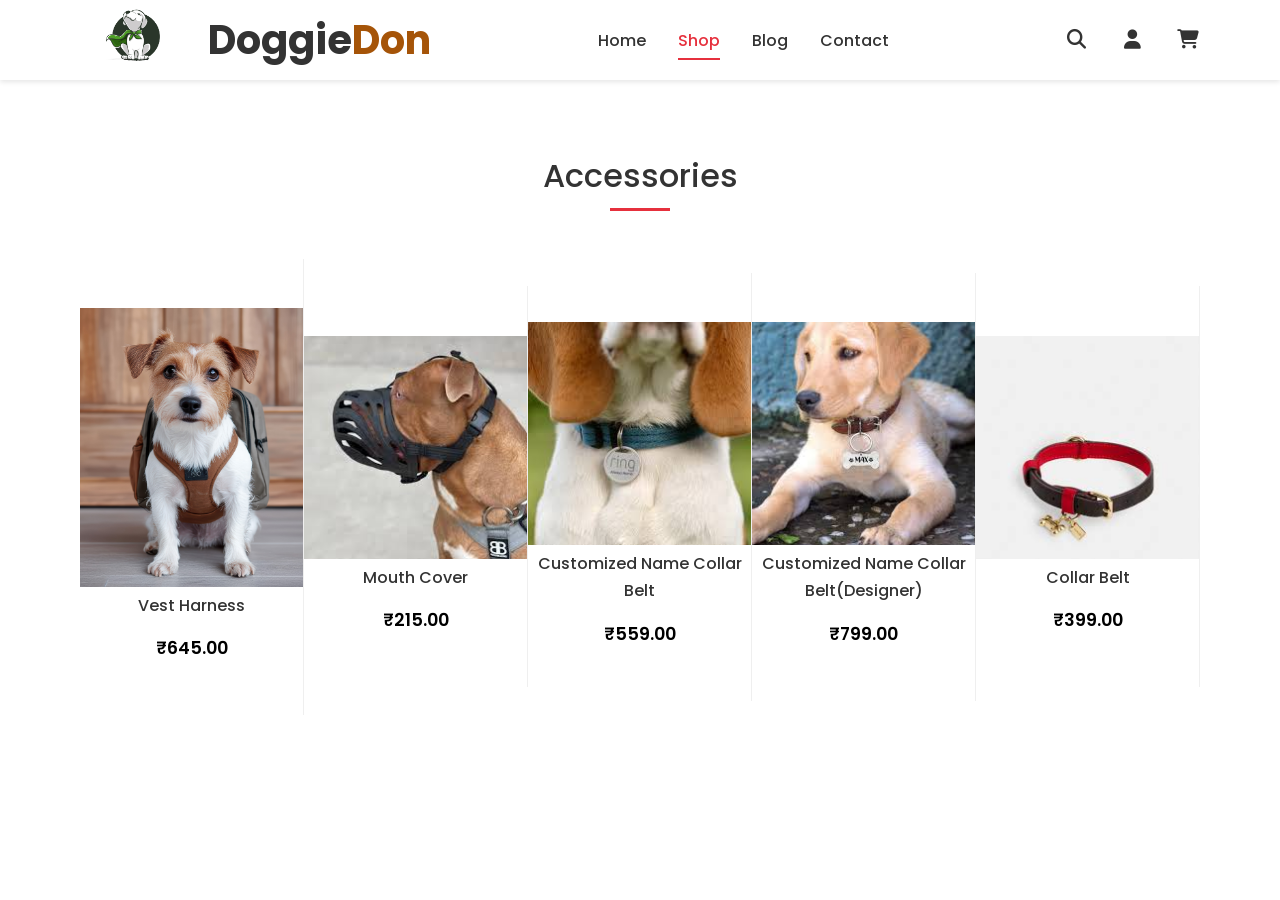
<file: accessory.html>
<!DOCTYPE html>
<html lang="en">

<head>
    <meta charset="UTF-8">
    <meta name="viewport" content="width=device-width, initial-scale=1.0">
    <title>DoggieDon</title>
    <link rel="icon" type="image/png" href="logo.png" sizes="192x192">
    <link rel="apple-touch-icon" href="logo.png" sizes="192x192">
    <style>
        /* Add circular style to favicon */
        link[rel="icon"] {
            border-radius: 50%;
        }
    </style>
    <link rel="stylesheet" href="https://cdnjs.cloudflare.com/ajax/libs/font-awesome/6.7.2/css/all.min.css"
        integrity="sha512-Evv84Mr4kqVGRNSgIGL/F/aIDqQb7xQ2vcrdIwxfjThSH8CSR7PBEakCr51Ck+w+/U6swU2Im1vVX0SVk9ABhg=="
        crossorigin="anonymous" referrerpolicy="no-referrer" />
    <link rel="stylesheet" href="style.css">
</head>

<body>
    <!-- Navbar placeholder -->
    <div id="navbar-placeholder"></div>

    <section class="section">
        <div class="container">
            <h2>Accessories</h2>
            <div class="line"></div>
            <div class="card-container flex wrap">
                <div class="card">
                     <img src="images/accessory category.jpeg">
                    <div class="card-content">
                        <p class="title">
                            Vest Harness
                        </p>
                        <div class="price">
                            <span class="amount">₹645.00</span>
                        </div>
                        <button class="add-to-cart" onclick="
                        addToCart('Vest Harness', 645, 'images/accessory category.jpeg')
                        ">Add to Cart</button>
                    </div>
                </div>
                <div class="card">
                    <img src="images/accessory1.jpeg">
                    <div class="card-content">
                        <p class="title">
                            Mouth Cover
                        </p>
                        <div class="price">
                            <span class="amount">₹215.00</span>
                        </div>
                        <button class="add-to-cart" onclick="
                        addToCart('Mouth Cover', 215, 'images/accessory1.jpeg')
                        ">Add to Cart</button>
                    </div>
                </div>
                <div class="card">
                    <img src="images/accessory2.jpeg">
                    <div class="card-content">
                        <p class="title">
                            Customized Name Collar Belt
                        </p>
                        <div class="price">
                            <span class="amount">₹559.00</span>
                        </div>
                        <button class="add-to-cart" onclick="
                        addToCart('Customized Name Collar Belt', 559, 'images/accessory2.jpeg')
                        ">Add to Cart</button>
                    </div>
                </div>
                <div class="card">
                    <img src="images/accessory3.jpeg">
                    <div class="card-content">
                        <p class="title">
                            Customized Name Collar Belt(Designer)
                        </p>
                        <div class="price">
                            <span class="amount">₹799.00</span>
                        </div>
                        <button class="add-to-cart" onclick="
                        addToCart('Customized Name Collar Belt(Designer)', 799, 'images/accessory3.jpeg')
                        ">Add to Cart</button>
                    </div>
                </div>
                 <div class="card">
                     <img src="images/accessory4.jpeg">
                    <div class="card-content">
                        <p class="title">
                            Collar Belt
                        </p>
                        <div class="price">
                            <span class="amount">₹399.00</span>
                        </div>
                        <button class="add-to-cart" onclick="
                        addToCart('Collar Belt', 399, 'images/accessory4.jpeg')
                        ">Add to Cart</button>
                    </div>
                </div>
            </div>
        </div>
    </section>

    <script src="cart.js"></script>
    <script src="navbar.js"></script>
</body>

</html>
</file>
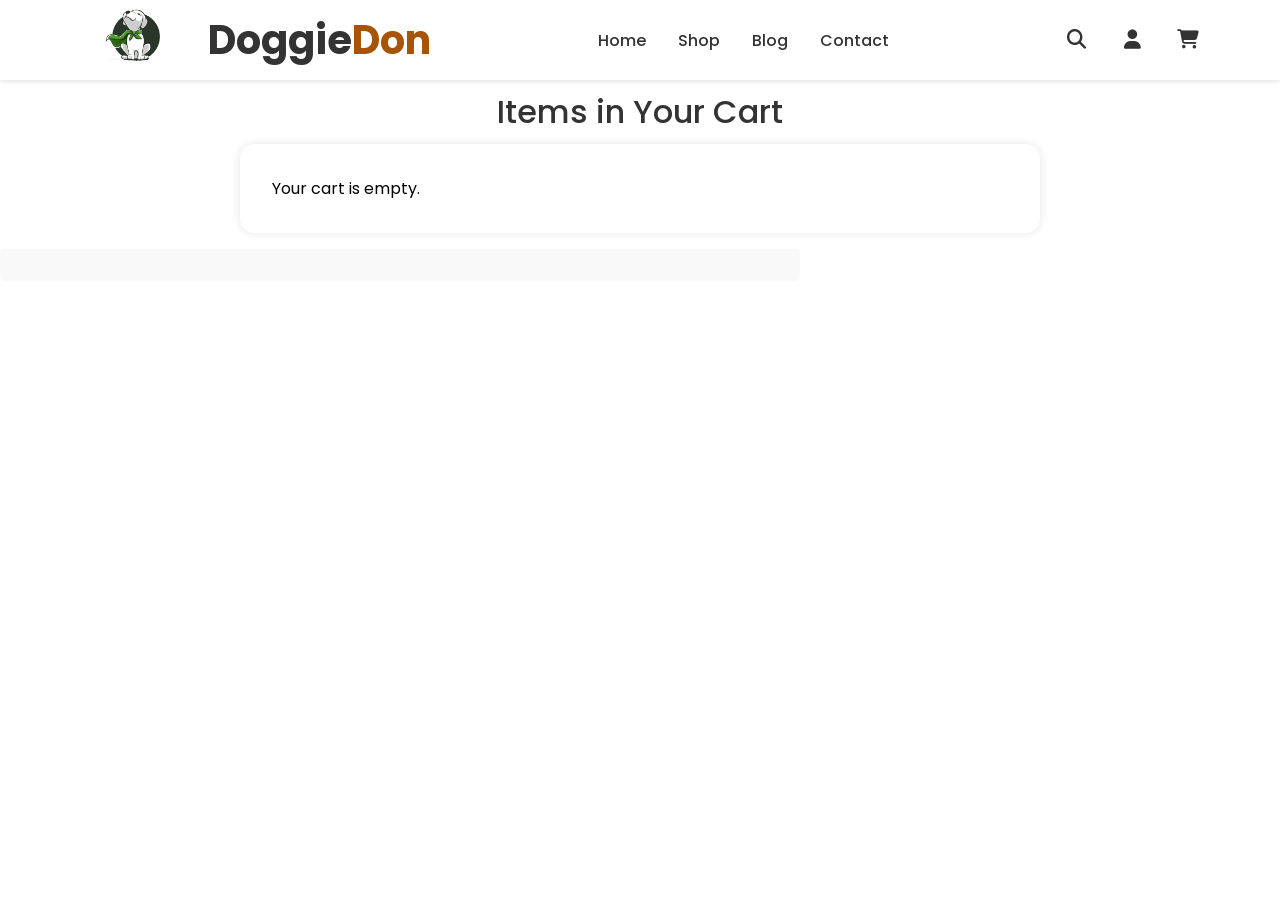
<file: bag.html>
<!DOCTYPE html>
<html lang="en">

<head>
  <meta charset="UTF-8">
  <meta name="viewport" content="width=device-width, initial-scale=1.0">
  <title>DoggieDon</title>
  <link rel="icon" type="image/png" href="logo.png" sizes="192x192">
  <link rel="apple-touch-icon" href="logo.png" sizes="192x192">
  <style>
    /* Add circular style to favicon */
    link[rel="icon"] {
      border-radius: 50%;
    }
  </style>
  <link rel="stylesheet" href="https://cdnjs.cloudflare.com/ajax/libs/font-awesome/6.7.2/css/all.min.css"
    integrity="sha512-Evv84Mr4kqVGRNSgIGL/F/aIDqQb7xQ2vcrdIwxfjThSH8CSR7PBEakCr51Ck+w+/U6swU2Im1vVX0SVk9ABhg=="
    crossorigin="anonymous" referrerpolicy="no-referrer" />
  <link rel="stylesheet" href="style.css">
</head>

<body>
  <!-- Navbar placeholder -->
  <div id="navbar-placeholder"></div>

  <h2>Items in Your Cart</h2>
  <div id="cartContainer"></div>
  <div class="total" id="totalPrice"></div>
  <button id="payNowBtn" class="payment-btn" style="display: none;" onclick="goToPayment()">
    Proceed To Payment
  </button>

  <script src="cart.js"></script>
  <script src="navbar.js"></script>
  <script>
    function renderCart() {
      const cart = JSON.parse(localStorage.getItem("cart")) || [];
      const container = document.getElementById("cartContainer");
      const totalPriceDiv = document.getElementById("totalPrice");
      const payNowBtn = document.getElementById("payNowBtn");
      container.innerHTML = "";
      let total = 0;

      if (cart.length === 0) {
        container.innerHTML = "<p>Your cart is empty.</p>";
        totalPriceDiv.textContent = "";
        payNowBtn.style.display = "none";
        updateCartCount();
        return;
      }

      cart.forEach((item, index) => {
        const itemTotal = item.price * item.quantity;
        total += itemTotal;

        const div = document.createElement("div");
        div.className = "cart-item";
        div.innerHTML = `
          <img src="${item.image}" alt="${item.name}">
          <div class="item-details">
            <h4>${item.name}</h4>
            <p>Price: ₹${item.price}</p>
            <p>Quantity: ${item.quantity}</p>
            <p>Total: ₹${itemTotal}</p>
          </div>
          <button class="remove-btn" onclick="removeFromCart(${index})">Remove</button>
        `;
        container.appendChild(div);
      });

      totalPriceDiv.textContent = "Total Price: ₹" + total;
      payNowBtn.style.display = "block";
      localStorage.setItem("totalAmount", total);
      
      updateCartCount();
    }

    document.addEventListener("DOMContentLoaded", function() {
      renderCart();
      updateCartCount();
    });

    function removeFromCart(index) {
      let cart = JSON.parse(localStorage.getItem("cart")) || [];
      cart.splice(index, 1);
      localStorage.setItem("cart", JSON.stringify(cart));
      renderCart();
    }

    function goToPayment() {
      window.location.href = "payment.html";
    }

    function updateCartCount() {
      const cart = JSON.parse(localStorage.getItem("cart")) || [];
      const cartCount = document.querySelector(".cart-count");
      cartCount.textContent = cart.length;
    }
  </script>
</body>

</html>
</file>
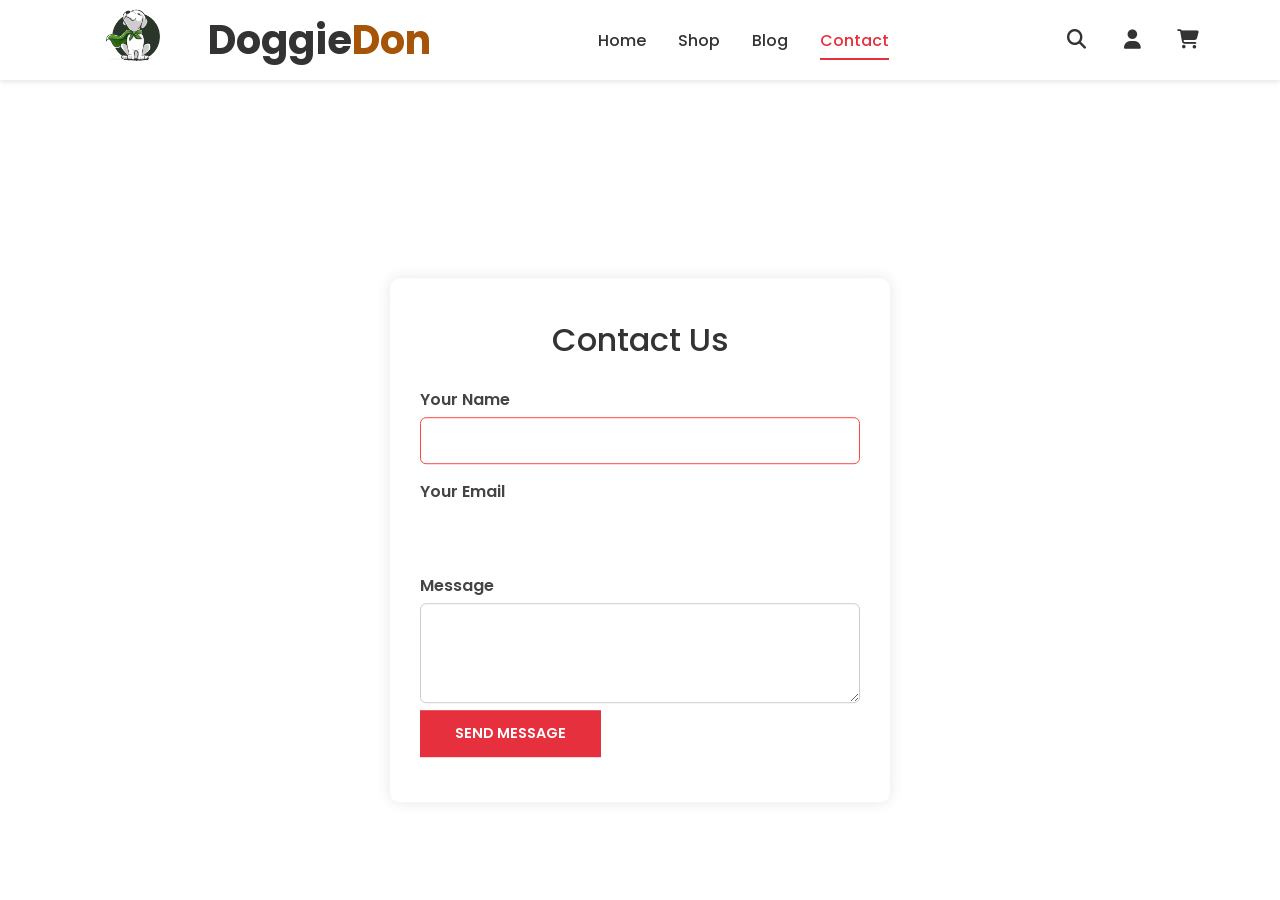
<file: contact.html>
<!DOCTYPE html>
<html lang="en">

<head>
  <meta charset="UTF-8">
  <meta name="viewport" content="width=device-width, initial-scale=1.0">
  <title>DoggieDon</title>
  <link rel="icon" type="image/png" href="logo.png" sizes="192x192">
  <link rel="apple-touch-icon" href="logo.png" sizes="192x192">
  <style>
    /* Add circular style to favicon */
    link[rel="icon"] {
      border-radius: 50%;
    }
  </style>
  <link rel="stylesheet" href="https://cdnjs.cloudflare.com/ajax/libs/font-awesome/6.7.2/css/all.min.css"
    integrity="sha512-Evv84Mr4kqVGRNSgIGL/F/aIDqQb7xQ2vcrdIwxfjThSH8CSR7PBEakCr51Ck+w+/U6swU2Im1vVX0SVk9ABhg=="
    crossorigin="anonymous" referrerpolicy="no-referrer" />
  <link rel="stylesheet" href="style.css">
</head>

<body>

  <!-- Navbar placeholder -->
  <div id="navbar-placeholder"></div>

  <section class="section">
    <div class="contact-container">
      <h2>Contact Us</h2>
      <form id="contactForm">
        <label for="name">Your Name</label>
        <input type="text" id="name" required>

        <label for="email">Your Email</label>
        <input type="email" id="email" required>

        <label for="message">Message</label>
        <textarea id="message" required></textarea>

        <button type="submit">Send Message</button>
        <div class="message" id="formMessage"></div>
      </form>
    </div>
  </section>

  <script>
    document.getElementById("contactForm").addEventListener("submit", function (e) {
      e.preventDefault();

      // Simulated message sending
      document.getElementById("formMessage").textContent = "✅ Thank you! Your message has been sent.";

      // Clear form
      document.getElementById("name").value = "";
      document.getElementById("email").value = "";
      document.getElementById("message").value = "";
    });
  </script>

  <script src="cart.js"></script>
  <script src="navbar.js"></script>
</body>

</html>
</file>
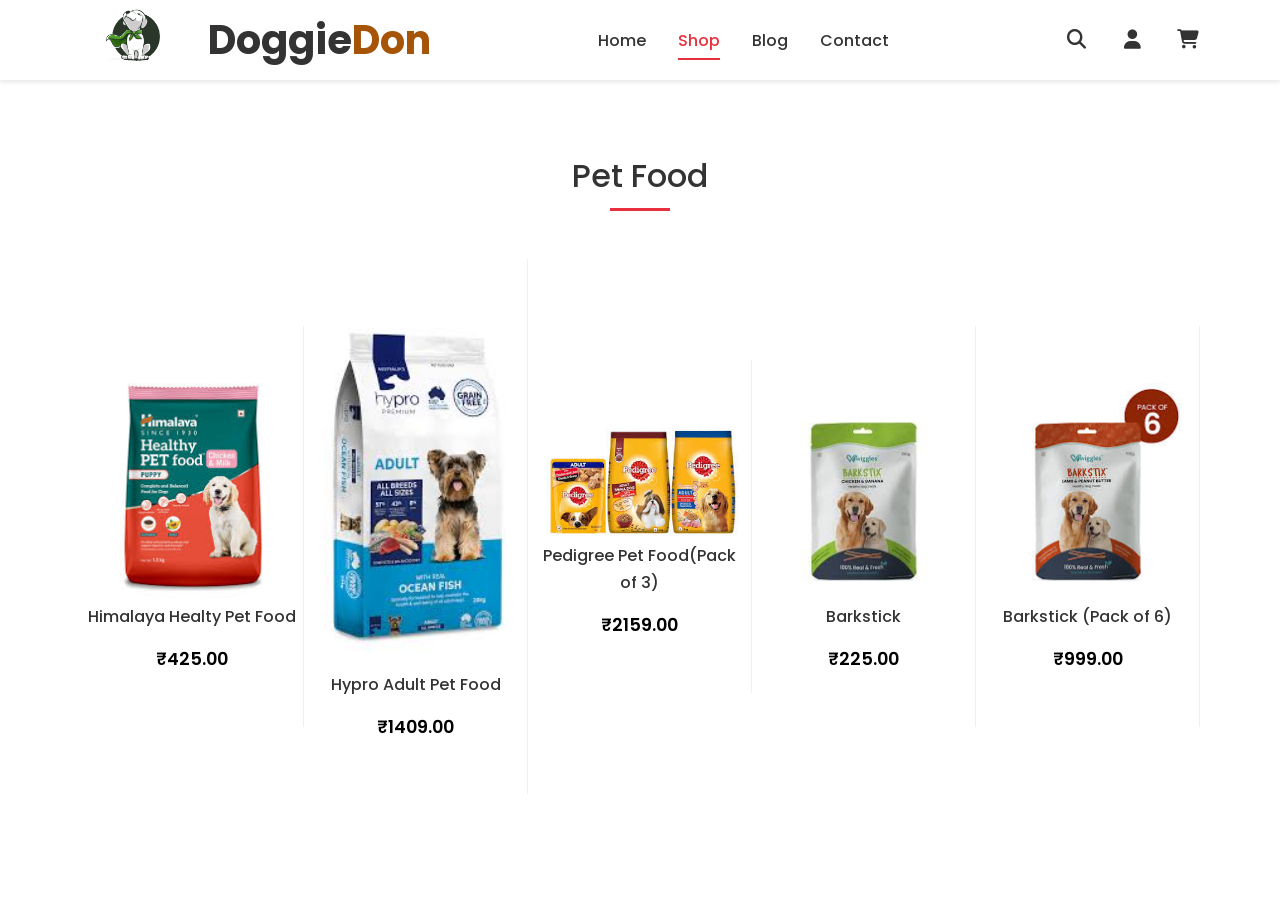
<file: food.html>
<!DOCTYPE html>
<html lang="en">

<head>
    <meta charset="UTF-8">
    <meta name="viewport" content="width=device-width, initial-scale=1.0">
    <title>DoggieDon</title>
    <link rel="icon" type="image/png" href="logo.png" sizes="192x192">
    <link rel="apple-touch-icon" href="logo.png" sizes="192x192">
    <style>
        /* Add circular style to favicon */
        link[rel="icon"] {
            border-radius: 50%;
        }
    </style>
    <link rel="stylesheet" href="https://cdnjs.cloudflare.com/ajax/libs/font-awesome/6.7.2/css/all.min.css"
        integrity="sha512-Evv84Mr4kqVGRNSgIGL/F/aIDqQb7xQ2vcrdIwxfjThSH8CSR7PBEakCr51Ck+w+/U6swU2Im1vVX0SVk9ABhg=="
        crossorigin="anonymous" referrerpolicy="no-referrer" />
    <link rel="stylesheet" href="style.css">
</head>

<body>
    <!-- Navbar placeholder -->
    <div id="navbar-placeholder"></div>

    <section class="section">
        <div class="container">
            <h2>Pet Food</h2>
            <div class="line"></div>
            <div class="card-container flex wrap">
                <div class="card">
                     <img src="images/food1.jpeg">
                    <div class="card-content">
                        <p class="title">
                            Himalaya Healty Pet Food
                        </p>
                        <div class="price">
                            <span class="amount">₹425.00</span>
                        </div>
                        <button class="add-to-cart" onclick="
                        addToCart('Himalaya Healty Pet Food', 425, 'images/food1.jpeg')
                        ">Add to Cart</button>
                    </div>
                </div>
                <div class="card">
                    <img src="images/food2.jpeg">
                    <div class="card-content">
                        <p class="title">
                            Hypro Adult Pet Food
                        </p>
                        <div class="price">
                            <span class="amount">₹1409.00</span>
                        </div>
                        <button class="add-to-cart" onclick="
                        addToCart('Hypro Adult Pet Food', 1409, 'images/food2.jpeg')
                        ">Add to Cart</button>
                    </div>
                </div>
                <div class="card">
                    <img src="images/pedigree_3pcs.jpeg">
                    <div class="card-content">
                        <p class="title">
                            Pedigree Pet Food(Pack of 3)
                        </p>
                        <div class="price">
                            <span class="amount">₹2159.00</span>
                        </div>
                        <button class="add-to-cart" onclick="
                        addToCart('Pedigree Pet Food(Pack of 3)', 2159, 'images/pedigree_3pcs.jpeg')
                        ">Add to Cart</button>
                    </div>
                </div>
                <div class="card">
                    <img src="images/barkstick_pack.jpeg">
                    <div class="card-content">
                        <p class="title">
                            Barkstick
                        </p>
                        <div class="price">
                            <span class="amount">₹225.00</span>
                        </div>
                        <button class="add-to-cart" onclick="
                        addToCart('Barkstick', 225, 'images/barkstick_pack.jpeg')
                        ">Add to Cart</button>
                    </div>
                </div>
                 <div class="card">
                     <img src="images/barkstick_packOf6.jpeg">
                    <div class="card-content">
                        <p class="title">
                            Barkstick (Pack of 6)
                        </p>
                        <div class="price">
                            <span class="amount">₹999.00</span>
                        </div>
                        <button class="add-to-cart" onclick="
                        addToCart('Barkstick (Pack of 6)', 999, 'images/barkstick_packOf6.jpeg')
                        ">Add to Cart</button>
                    </div>
                </div>
            </div>
        </div>
    </section>

    <script src="cart.js"></script>
    <script src="navbar.js"></script>
</body>

</html>
</file>
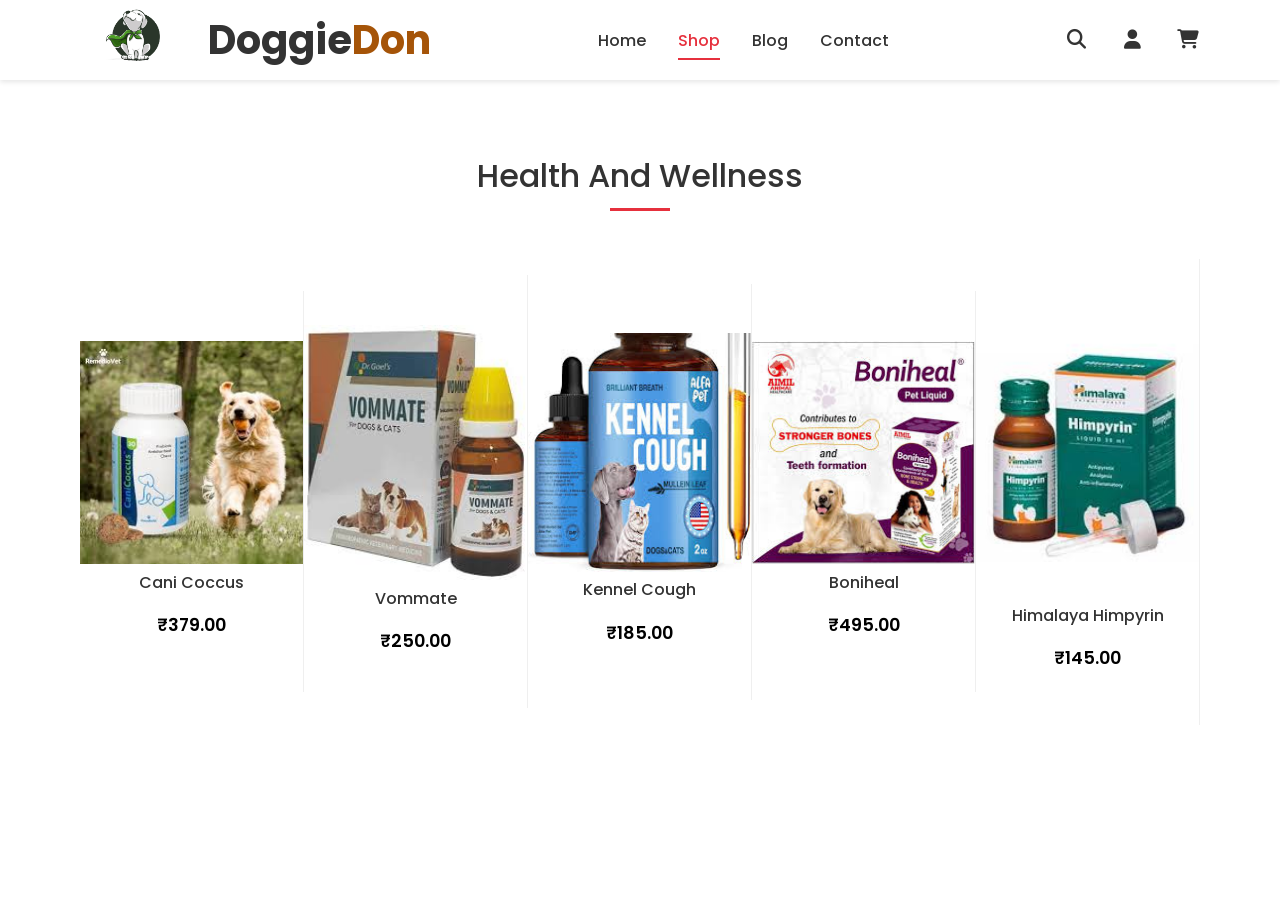
<file: medi.html>
<!DOCTYPE html>
<html lang="en">

<head>
    <meta charset="UTF-8">
    <meta name="viewport" content="width=device-width, initial-scale=1.0">
    <title>DoggieDon</title>
    <link rel="icon" type="image/png" href="logo.png" sizes="192x192">
    <link rel="apple-touch-icon" href="logo.png" sizes="192x192">
    <style>
        /* Add circular style to favicon */
        link[rel="icon"] {
            border-radius: 50%;
        }
    </style>
    <link rel="stylesheet" href="https://cdnjs.cloudflare.com/ajax/libs/font-awesome/6.7.2/css/all.min.css"
        integrity="sha512-Evv84Mr4kqVGRNSgIGL/F/aIDqQb7xQ2vcrdIwxfjThSH8CSR7PBEakCr51Ck+w+/U6swU2Im1vVX0SVk9ABhg=="
        crossorigin="anonymous" referrerpolicy="no-referrer" />
    <link rel="stylesheet" href="style.css">
</head>

<body>
    <!-- Navbar placeholder -->
    <div id="navbar-placeholder"></div>

    <section class="section">
        <div class="container">
            <h2>Health And Wellness</h2>
            <div class="line"></div>
            <div class="card-container flex wrap">
                <div class="card">
                     <img src="images/medicine1.jpeg">
                    <div class="card-content">
                        <p class="title">
                            Cani Coccus
                        </p>
                        <div class="price">
                            <span class="amount">₹379.00</span>
                        </div>
                        <button class="add-to-cart" onclick="
                        addToCart('Cani Coccus', 379, 'images/medicine1.jpeg')
                        ">Add to Cart</button>
                    </div>
                </div>
                <div class="card">
                    <img src="images/medicine2.jpeg">
                    <div class="card-content">
                        <p class="title">
                            Vommate
                        </p>
                        <div class="price">
                            <span class="amount">₹250.00</span>
                        </div>
                        <button class="add-to-cart" onclick="
                        addToCart('Vommate', 250, 'images/medicine2.jpeg')
                        ">Add to Cart</button>
                    </div>
                </div>
                <div class="card">
                    <img src="images/medicine3.jpeg">
                    <div class="card-content">
                        <p class="title">
                            Kennel Cough
                        </p>
                        <div class="price">
                            <span class="amount">₹185.00</span>
                        </div>
                        <button class="add-to-cart" onclick="
                        addToCart('Kennel Cough', 185, 'images/medicine3.jpeg')
                        ">Add to Cart</button>
                    </div>
                </div>
                <div class="card">
                    <img src="images/medicine4.jpeg">
                    <div class="card-content">
                        <p class="title">
                            Boniheal
                        </p>
                        <div class="price">
                            <span class="amount">₹495.00</span>
                        </div>
                        <button class="add-to-cart" onclick="
                        addToCart('Boniheal', 495, 'images/medicine4.jpeg')
                        ">Add to Cart</button>
                    </div>
                </div>
                 <div class="card">
                     <img src="images/medicine5.jpeg">
                    <div class="card-content">
                        <p class="title">
                            Himalaya Himpyrin
                        </p>
                        <div class="price">
                            <span class="amount">₹145.00</span>
                        </div>
                        <button class="add-to-cart" onclick="
                        addToCart('Ball Pool', 145, 'images/medicine5.jpeg')
                        ">Add to Cart</button>
                    </div>
                </div>
            </div>
        </div>
    </section>

    <script src="cart.js"></script>
    <script src="navbar.js"></script>
</body>

</html>
</file>
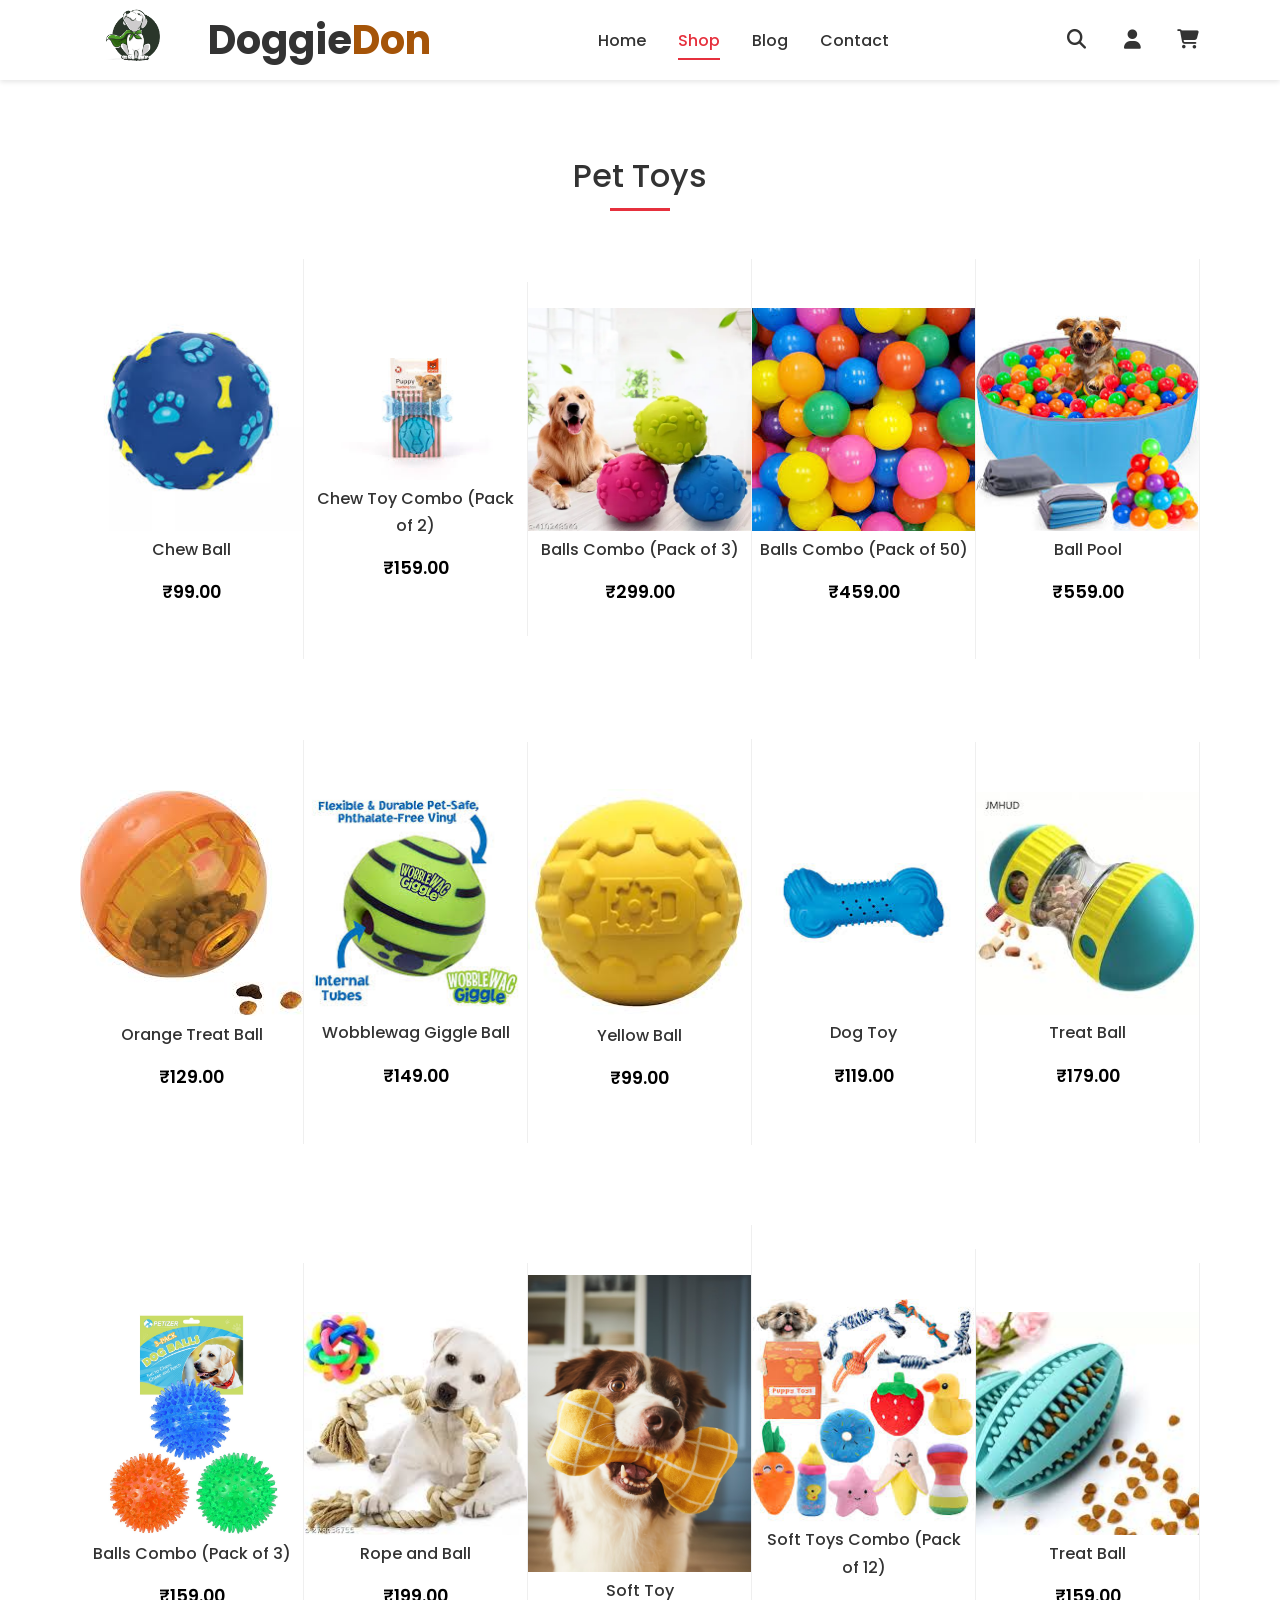
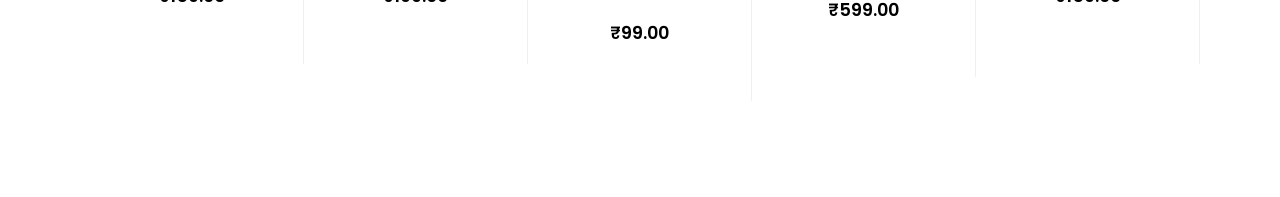
<file: toys.html>
<!DOCTYPE html>
<html lang="en">

<head>
    <meta charset="UTF-8">
    <meta name="viewport" content="width=device-width, initial-scale=1.0">
    <title>DoggieDon</title>
    <link rel="icon" type="image/png" href="logo.png" sizes="192x192">
    <link rel="apple-touch-icon" href="logo.png" sizes="192x192">
    <style>
        /* Add circular style to favicon */
        link[rel="icon"] {
            border-radius: 50%;
        }
    </style>
    <link rel="stylesheet" href="https://cdnjs.cloudflare.com/ajax/libs/font-awesome/6.7.2/css/all.min.css"
        integrity="sha512-Evv84Mr4kqVGRNSgIGL/F/aIDqQb7xQ2vcrdIwxfjThSH8CSR7PBEakCr51Ck+w+/U6swU2Im1vVX0SVk9ABhg=="
        crossorigin="anonymous" referrerpolicy="no-referrer" />
    <link rel="stylesheet" href="style.css">
</head>

<body>
    <!-- Navbar placeholder -->
    <div id="navbar-placeholder"></div>

    <section class="section">
        <div class="container">
            <h2>Pet Toys</h2>
            <div class="line"></div>
            <div class="card-container flex wrap">
                <div class="card">
                     <img src="images/chew_ball_blue.jpeg">
                    <div class="card-content">
                        <p class="title">
                            Chew Ball
                        </p>
                        <div class="price">
                            <span class="amount">₹99.00</span>
                        </div>
                        <button class="add-to-cart" onclick="
                        addToCart('Chew Ball', 99, 'images/chew_ball_blue.jpeg')
                        ">Add to Cart</button>
                    </div>
                </div>
                <div class="card">
                    <img src="images/chew_toys_combo2.jpeg">
                    <div class="card-content">
                        <p class="title">
                            Chew Toy Combo (Pack of 2)
                        </p>
                        <div class="price">
                            <span class="amount">₹159.00</span>
                        </div>
                        <button class="add-to-cart" onclick="
                        addToCart('Chew Toy Combo', 159, 'images/chew_toys_combo2.jpeg')
                        ">Add to Cart</button>
                    </div>
                </div>
                <div class="card">
                    <img src="images/packOf3_Balls.webp">
                    <div class="card-content">
                        <p class="title">
                            Balls Combo (Pack of 3)
                        </p>
                        <div class="price">
                            <span class="amount">₹299.00</span>
                        </div>
                        <button class="add-to-cart" onclick="
                        addToCart('Balls Combo (Pack of 3)', 299, 'images/packOf3_Balls.webp')
                        ">Add to Cart</button>
                    </div>
                </div>
                <div class="card">
                    <img src="images/50_balls_combo.jpeg">
                    <div class="card-content">
                        <p class="title">
                            Balls Combo (Pack of 50)
                        </p>
                        <div class="price">
                            <span class="amount">₹459.00</span>
                        </div>
                        <button class="add-to-cart" onclick="
                        addToCart('Balls Combo (Pack of 50)', 459, 'images/50_balls_combo.jpeg')
                        ">Add to Cart</button>
                    </div>
                </div>
                 <div class="card">
                     <img src="images/Ball_poll.jpeg">
                    <div class="card-content">
                        <p class="title">
                            Ball Pool
                        </p>
                        <div class="price">
                            <span class="amount">₹559.00</span>
                        </div>
                        <button class="add-to-cart" onclick="
                        addToCart('Ball Pool', 559, 'images/Ball_poll.jpeg')
                        ">Add to Cart</button>
                    </div>
                </div>
            </div>

            <div class="card-container flex wrap">
                <div class="card">
                     <img src="images/treat_ball_orange.jpeg">
                    <div class="card-content">
                        <p class="title">
                            Orange Treat Ball
                        </p>
                        <div class="price">
                            <span class="amount">₹129.00</span>
                        </div>
                        <button class="add-to-cart" onclick="
                        addToCart('Orange Treat Ball', 129, 'images/treat_ball_orange.jpeg')
                        ">Add to Cart</button>
                    </div>
                </div>
                <div class="card">
                    <img src="images/wobblewag_giggle_ball.jpeg">
                    <div class="card-content">
                        <p class="title">
                            Wobblewag Giggle Ball
                        </p>
                        <div class="price">
                            <span class="amount">₹149.00</span>
                        </div>
                        <button class="add-to-cart" onclick="
                        addToCart('Wobblewag Giggle Ball', 149, 'images/wobblewag_giggle_ball.jpeg')
                        ">Add to Cart</button>
                    </div>
                </div>
                <div class="card">
                    <img src="images/yellow_ball.jpeg">
                    <div class="card-content">
                        <p class="title">
                            Yellow Ball
                        </p>
                        <div class="price">
                            <span class="amount">₹99.00</span>
                        </div>
                        <button class="add-to-cart" onclick="
                        addToCart('Yellow Ball', 99, 'images/yellow_ball.jpeg')
                        ">Add to Cart</button>
                    </div>
                </div>
                <div class="card">
                    <img src="images/toyy2.jpeg">
                    <div class="card-content">
                        <p class="title">
                            Dog Toy
                        </p>
                        <div class="price">
                            <span class="amount">₹119.00</span>
                        </div>
                        <button class="add-to-cart" onclick="
                        addToCart('Dog Toy', 119, 'images/play.jpeg')
                        ">Add to Cart</button>
                    </div>
                </div>
                 <div class="card">
                     <img src="images/toyy1.jpeg">
                    <div class="card-content">
                        <p class="title">
                            Treat Ball
                        </p>
                        <div class="price">
                            <span class="amount">₹179.00</span>
                        </div>
                        <button class="add-to-cart" onclick="
                        addToCart('Treat Ball', 179, 'images/toyy1.jpeg')
                        ">Add to Cart</button>
                    </div>
                </div>
            </div>
            <div class="card-container flex wrap">
                <div class="card">
                     <img src="images/3_balls_pack.jpg">
                    <div class="card-content">
                        <p class="title">
                            Balls Combo (Pack of 3)
                        </p>
                        <div class="price">
                            <span class="amount">₹159.00</span>
                        </div>
                        <button class="add-to-cart" onclick="
                        addToCart('Balls Combo (Pack of 3)', 159, 'images/3_balls_pack.jpg')
                        ">Add to Cart</button>
                    </div>
                </div>
                <div class="card">
                    <img src="images/Rope_and_ball.jpeg">
                    <div class="card-content">
                        <p class="title">
                            Rope and Ball
                        </p>
                        <div class="price">
                            <span class="amount">₹199.00</span>
                        </div>
                       <button class="add-to-cart" onclick="
                        addToCart('Rope and Ball', 199, 'images/Rope_and_ball.jpeg')
                        ">Add to Cart</button>
                    </div>
                </div>
                <div class="card">
                    <img src="images/softtoy_yellow_boneshape.avif">
                    <div class="card-content">
                        <p class="title">
                            Soft Toy
                        </p>
                        <div class="price">
                            <span class="amount">₹99.00</span>
                        </div>
                        <button class="add-to-cart" onclick="
                        addToCart('Soft Toy', 99, 'images/softtoy_yellow_boneshape.avif')
                        ">Add to Cart</button>
                    </div>
                </div>
                <div class="card">
                    <img src="images/softtoys_combo_12.jpeg">
                    <div class="card-content">
                        <p class="title">
                            Soft Toys Combo (Pack of 12)
                        </p>
                        <div class="price">
                            <span class="amount">₹599.00</span>
                        </div>
                        <button class="add-to-cart" onclick="
                        addToCart('Soft Toys Combo (Pack of 12)', 599, 'images/softtoys_combo_12.jpeg')
                        ">Add to Cart</button>
                    </div>
                </div>
                 <div class="card">
                     <img src="images/treat_ball.jpeg">
                    <div class="card-content">
                        <p class="title">
                            Treat Ball
                        </p>
                        <div class="price">
                            <span class="amount">₹159.00</span>
                        </div>
                        <button class="add-to-cart" onclick="
                        addToCart('Treat Ball', 159, 'images/treat_ball.jpeg')
                        ">Add to Cart</button>
                    </div>
                </div>
            </div>
        </div>
    </section>

    <script src="cart.js"></script>
    <script src="navbar.js"></script>
</body>

</html>
</file>
<file: style.css>
@import url('https://fonts.googleapis.com/css2?family=Poppins:ital,wght@0,100;0,200;0,300;0,400;0,500;0,600;0,700;0,800;0,900;1,100;1,200;1,300;1,400;1,500;1,600;1,700;1,800;1,900&display=swap');

* {
  margin: 0;
  padding: 0;
  box-sizing: border-box;
  font-family: "Poppins", sans-serif;
}

html {
  scroll-behavior: smooth;
}

:root {
  --white-clr: #fff;
  --black-clr: #000;
  --logo-clr: #a55408;
  --light-black: #333;
  --primary-clr: #e6303d;
  --secondary-clr: #eee;
  --tag-clr: #7cc576;
}

/*Basic Styling*/
li {
  list-style: none;
}

a {
  text-decoration: none;
}

a:hover {
  color: var(--primary-clr);
}

img {
  width: 100%;
  height: 100%;
  display: block;
  transition: transform .3s ease-in-out;
}

.flex {
  display: flex;
  align-items: center;
}

.container {
  width: 100%;
  max-width: 1200px;
  margin: 0 auto;
  padding: 0 1rem;
}

.section {
  padding: 4rem;
  ;
}

.wrap {
  flex-wrap: wrap;
}

.secondary-bg {
  background: var(--secondary-clr);
  padding-block: 2.2rem;
}

/* Navbar Styling */
header {
  position: fixed;
  top: 0;
  left: 0;
  right: 0;
  background: #fff;
  z-index: 1000;
  box-shadow: 0 2px 5px rgba(0, 0, 0, 0.1);
  height: 80px;
}

.navbar {
  display: flex;
  justify-content: space-between;
  align-items: center;
  padding: 0 2rem;
  max-width: 1200px;
  margin: 0 auto;
  height: 100%;
}

.logo {
  display: flex;
  align-items: center;
  text-decoration: none;
}

.logo a {
  display: flex;
  align-items: center;
  text-decoration: none;
}

.logo img {
  height: 6rem;
  width: auto;
  margin-right: 0.5rem;
  object-fit: contain;
}

.logo span {
  font-size: 2.5rem;
  font-weight: bold;
  color: #333;
}

.logo span span {
  color: var(--logo-clr);
}

.navlist {
  display: flex;
  align-items: center;
  gap: 2rem;
  margin: 0;
  padding: 0;
  list-style: none;
}

.navlist .link {
  text-decoration: none;
  color: #333;
  font-weight: 500;
  font-size: 1rem;
  transition: color 0.3s ease;
  padding: 0.5rem 0;
  position: relative;
}

.navlist .link::after {
  content: '';
  position: absolute;
  bottom: 0;
  left: 0;
  width: 0;
  height: 2px;
  background: var(--primary-clr);
  transition: width 0.3s ease;
}

.navlist .link:hover::after,
.navlist .link-active::after {
  width: 100%;
}

.navlist .link:hover,
.navlist .link-active {
  color: var(--primary-clr);
}

.icons {
  display: flex;
  align-items: center;
  gap: 1rem;
}

.icon {
  font-size: 1.2rem;
  color: #333;
  width: 40px;
  height: 40px;
  display: flex;
  align-items: center;
  justify-content: center;
  border-radius: 50%;
  transition: all 0.3s ease;
  text-decoration: none;
  position: relative;
}

.icon:hover {
  background: #f5f5f5;
  color: var(--primary-clr);
}

.cart-icon {
  position: relative;
}

.cart-count {
  position: absolute;
  top: -5px;
  right: -5px;
  background-color: var(--primary-clr);
  color: white;
  border-radius: 50%;
  padding: 2px 6px;
  font-size: 12px;
  min-width: 18px;
  height: 18px;
  display: flex;
  align-items: center;
  justify-content: center;
  font-weight: bold;
}

.hamburger {
  display: none;
  font-size: 1.5rem;
  color: #333;
  cursor: pointer;
  background: none;
  border: none;
  padding: 0.5rem;
  z-index: 1001;
}

/*Section Styling*/
.hero {
  height: 115vh;
  background-image: url("images/playing.jpeg");
  background-position: center center;
  background-size: cover;
  background-repeat: no-repeat;
  margin-top: 5.5rem;
}

.hero-content {
  height: 100%;
  justify-content: flex-end;
}

h3 {
  font-size: 1.8rem;
  font-weight: 500;
  line-height: 3.7rem;
}

h1 {
  font-size: 4rem;
  line-height: 4rem;
  font-weight: 600;
  color: var(--light-black);
}

h4 {
  font-size: 1.4rem;
  font-weight: 400;
  line-height: 3.5rem;
  margin-bottom: 4.5rem;
}

button {
  font-weight: 600;
  font-size: .9rem;
  padding: .8rem 2.2rem;
  text-transform: uppercase;
  color: var(--white-clr);
  border: none;
  background: var(--primary-clr);
  transition: all .3s ease-in-out;
}

button:hover {
  background: var(--light-black);
}

.category-container {
  display: grid;
  grid-template-columns: repeat(3, 1fr);
  grid-gap: 1.7rem;
}

.category:nth-child(1),
.category:nth-child(4) {
  grid-row: 1/3;
}

.category:nth-child(2) {
  grid-row: 1/2;
}

.category {
  position: relative;
  overflow: hidden;
}

.category button {
  position: absolute;
  top: 50%;
  left: 50%;
  transform: translate(-50%, -50%);
  font-weight: 400;
  background: var(--white-clr);
  color: var(--black-clr);
  z-index: 3;
}

.category button:hover {
  background: var(--primary-clr);
  color: var(--white-clr);
}

.category:hover img {
  transform: scale(1.1);
}

.category::before {
  content: '';
  position: absolute;
  background: var(--white-clr);
  width: 0;
  height: 100%;
  opacity: .2;
  z-index: 2;
  transition: all .3s ease-in-out;
}

.category:hover::before {
  width: 100%;
}

h2 {
  font-size: 2rem;
  line-height: 4rem;
  color: var(--light-black);
  font-weight: 500;
  text-align: center;
}

.line {
  background: var(--primary-clr);
  width: 60px;
  height: 2.5px;
  margin: auto;
}

.card-container {
  justify-content: center;
  margin-top: 3rem;
  text-align: center;
}

.card {
  border-right: 1px solid #efefef;
  flex: 1;
  padding-block: 3.1rem;
  margin-bottom: 2rem;
  transition: all .3s ease-in-out;
  position: relative;
}

.card:hover {
  box-shadow:
    0px 5px 19px 1px rgba(36, 11, 12, .15);
  z-index: 3;
}

.card-content {
  padding: 0.3rem;
}

.title {
  font-size: 1rem;
  color: var(--light-black);
  line-height: 1.7rem;
  font-weight: 500;
}

.price {
  margin-top: 1rem;
}

del {
  color: c5c5c5;
}

.amount {
  font-size: 1.1rem;
  font-weight: 600;
}

.add-to-cart {
  position: absolute;
  left: 0;
  right: 0;
  top: 100%;
  transform: translateY(10px);
  opacity: 0;
  visibility: hidden;
  transition: all .3s ease-in-out;
}

.card:hover .add-to-cart {
  opacity: 1;
  visibility: visible;
  transform: translateY(0);
}

.sale::before,
.new::before {
  position: absolute;
  top: 20px;
  left: 20px;
  padding: .2rem 1.3rem;
  color: var(--white-clr);
  font-weight: 300;
}

.new::before {
  content: 'New';
  background: var(--tag-clr);
}

.sale::before {
  content: 'Sale';
  background: var(--primary-clr);
}

.sale-container {
  padding-block: 5rem;
  text-align: center;
  background-image: url("images/medi\ category.jpeg");
  background-position: center;
  background-size: cover;
  background-repeat: no-repeat;
}

.sale-container h3 {
  font-weight: 200;
  font-size: 1.5rem;
  line-height: 1.6rem;
  text-transform: uppercase;
}

.sale-container h1 {
  font-size: 3.2rem;
  font-weight: 500;
  line-height: 4.7rem;
}

.sale-container .line {
  width: 15%;
  background: #c5c5c5;
}

.sale-container h4 {
  font-size: 1.2rem;
  color: #6e6e6e;
  line-height: 3.5rem;
}

.box {
  flex: 1;
  text-align: center;
  margin-block: 1rem;
  flex-basis: 200px;
}

.box .fa-solid {
  font-size: 1.5rem;
  color: var(--primary-clr);
}

h5 a {
  font-size: 1.1rem;
  color: var(--light-black);
  font-weight: 500;
  line-height: 2rem;
}

.des {
  color: #6e6e6e;
  font-size: .9rem;
  font-weight: 400;
}

.blog-container {
  margin-top: 3rem;
  gap: 2rem;
}

.blog-box {
  flex: 1;
  position: relative;
  flex-basis: 300px;
}

.blog-box::before {
  content: '';
  position: absolute;
  background: rgba(0, 0, 0, .5);
  top: 0;
  left: 0;
  width: 0;
  height: 100%;
  transition: all .3s ease-in-out;
  z-index: 3;
}

.blog-box:hover::before {
  width: 100%;
}

.blog-content {
  position: absolute;
  top: 50%;
  left: 40%;
  transform: translate(-50%, -50%);
  width: 100%;
  text-align: center;
  z-index: 4;
  padding-inline: 2rem;
  opacity: 0;
  visibility: hidden;
  transition: all .3s ease-in-out;
}

.heading {
  padding-top: 1rem;
  font-size: 1.7rem;
  line-height: 4rem;
  font-weight: 400;
}

.blog-box * {
  color: var(--secondary-clr);
}

.blog-link {
  font-size: .9rem;
  font-weight: 600;
  line-height: 5rem;
  color: var(--primary-clr);
  text-decoration: underline;
  text-underline-offset: 5px;
  text-transform: uppercase;
}

.blog-box:hover .blog-content {
  left: 50%;
  opacity: 1;
  visibility: visible;
}

form {
  gap: 3rem;
}

form h3 {
  font-size: 1.4rem;
}

.input-container {
  flex: 1;
  align-items: stretch;
}

#email {
  border: none;
  flex: 1;
  font-size: 1rem;
  padding-left: 1.1rem;
}

#email:focus {
  outline: none;
}

.social-icons {
  gap: 1.2rem;
  justify-content: flex-end;
}

.media {
  font-size: 1.2rem;
  color: var(--light-black);
}

/* footer here */

.footer-container {
  padding-bottom: 3rem;
}

.footer-list {
  flex: 1;
  padding-block: 1rem;
  flex-basis: 200px;
}

.footer-link {
  font-size: .9rem;
  text-transform: capitalize;
  font-weight: 500;
  color: var(--light-black);
  line-height: 2.25rem;
}

.footer-logo {
  margin-bottom: 1rem;
}

.footer-logo img {
  margin-right: 1rem;
  height: 6rem;
  width: auto;
}

.detail {
  font-size: .9rem;
  line-height: 1.75rem;
  color: #6e6e6e;
}

.footer-bottom {
  padding-block: .85rem;
  text-align: center;
  color: #6e6e6e;
  border-top: .065rem solid #ebebeb;
  font-size: .9rem;
}

/* Cart Styling */

#cartContainer {
  max-width: 800px;
  margin: 0 auto;
  background-color: #fff;
  padding: 2rem;
  border-radius: .9rem;
  box-shadow: 0 0 10px rgba(0, 0, 0, 0.1);
}

.cart-item {
  display: flex;
  align-items: center;
  margin-bottom: 1.5rem;
  border: 1px solid #ccc;
  padding: 10px 0;
}

.cart-item img {
  width: 5rem;
  height: 5rem;
  border-radius: .5rem;
  margin-right: 1.5rem;
  object-fit: cover;
}

.item-details {
  flex-grow: 1;
  font-size: .9rem;
  color: var(--black-clr);
  font-weight: 400;
}

.total {
  max-width: 800px;
  font-size: 2rem;
  font-weight: bold;
  margin: 2rem auto;
  text-align: right;
  color: #2c3e50;
}

.remove-btn {
  background-color: #e74c3c;
  color: white;
  border: none;
  padding: .5rem 1rem;
  cursor: pointer;
  transition: background-color 0.3s;
}

.remove-btn:hover {
  background-color: var(--primary-clr);
}

/*
.empty-message{
  text-align: center;
  color: var(--light-black);
  font-size: 1rem;
  margin-top: 5rem;
}
*/

.payment-btn {
  background-color: #463838;
  padding: 30px;
  border-radius: 10px;
  width: 400px;
  box-shadow: 0 0 10px rgba(0, 0, 0, 0.1);
  margin-left: auto;
  margin-right: auto;
}

/*Contact page*/

    .contact-container {
      background-color: #fff;
      padding: 30px;
      max-width: 500px;
      width: 100%;
      border-radius: 10px;
      box-shadow: 0 0 15px rgba(0, 0, 0, 0.1);
      position: absolute;
      top: 60%;
      left: 50%;
      transform: translate(-50%,-50%);
    }

    label {
      display: block;
      margin-top: 15px;
      font-weight: 600;
      color: #444;
    }

    input[type="text"],
    input[type="email"],
    textarea {
      width: 100%;
      padding: 12px;
      margin-top: 5px;
      border: 1px solid #ccc;
      border-radius: 6px;
      font-size: 14px;
    }

    textarea {
      resize: vertical;
      height: 100px;
    }

    .message {
      margin-top: 15px;
      color: green;
      text-align: center;
    }

/* Payment Page Styles */
.payment-container {
    padding: 2rem;
    min-height: calc(100vh - 80px);
    display: flex;
    justify-content: center;
    align-items: flex-start;
    background-color: #f5f5f5;
}

.payment-box {
    background: white;
    padding: 2rem;
    border-radius: 10px;
    box-shadow: 0 2px 10px rgba(0, 0, 0, 0.1);
    width: 100%;
    max-width: 600px;
    margin: 2rem auto;
}

.payment-box h2 {
    text-align: center;
    color: #333;
    margin-bottom: 2rem;
}

.order-summary {
    background: #f9f9f9;
    padding: 1.5rem;
    border-radius: 8px;
    margin-bottom: 2rem;
}

.order-summary h3 {
    color: #444;
    margin-bottom: 1rem;
}

.order-item {
    display: flex;
    justify-content: space-between;
    padding: 0.5rem 0;
    border-bottom: 1px solid #eee;
}

.total-amount {
    margin-top: 1rem;
    padding-top: 1rem;
    border-top: 2px solid #ddd;
    text-align: right;
}

.payment-form {
    display: flex;
    flex-direction: column;
    gap: 1.5rem;
}

.form-group {
    display: flex;
    flex-direction: column;
    gap: 0.5rem;
}

.form-group label {
    color: #555;
    font-weight: 500;
}

.form-group input,
.form-group textarea {
    padding: 0.8rem;
    border: 1px solid #ddd;
    border-radius: 5px;
    font-size: 1rem;
}

.form-group textarea {
    min-height: 100px;
    resize: vertical;
}

.payment-methods {
    margin: 1.5rem 0;
}

.payment-options {
    display: flex;
    gap: 1rem;
    margin-top: 1rem;
}

.payment-option {
    display: flex;
    align-items: center;
    gap: 0.5rem;
    padding: 0.8rem 1.5rem;
    border: 1px solid #ddd;
    border-radius: 5px;
    cursor: pointer;
    transition: all 0.3s ease;
}

.payment-option:hover {
    border-color: #F37254;
}

.payment-option input[type="radio"] {
    margin: 0;
}

.pay-button {
    background-color: #F37254;
    color: white;
    padding: 1rem;
    border: none;
    border-radius: 5px;
    font-size: 1.1rem;
    cursor: pointer;
    transition: background-color 0.3s ease;
}

.pay-button:hover {
    background-color: #e05a3c;
}

/* Responsive styles for payment page */
@media (max-width: 768px) {
    .payment-container {
        padding: 1rem;
    }

    .payment-box {
        margin: 1rem auto;
        padding: 1.5rem;
    }

    .payment-options {
        flex-direction: column;
    }

    .payment-option {
        width: 100%;
    }
}

/* Cart styles */
.cart-item {
    display: flex;
    align-items: center;
    gap: 1rem;
    padding: 1rem;
    border-bottom: 1px solid #eee;
    background: white;
    margin-bottom: 1rem;
    border-radius: 8px;
}

.cart-item img {
    width: 100px;
    height: 100px;
    object-fit: cover;
    border-radius: 5px;
}

.item-details {
    flex: 1;
}

.item-details h4 {
    margin: 0 0 0.5rem 0;
    color: #333;
}

.remove-btn {
    background: #ff4444;
    color: white;
    border: none;
    padding: 0.5rem 1rem;
    border-radius: 5px;
    cursor: pointer;
    transition: background-color 0.3s ease;
}

.remove-btn:hover {
    background: #cc0000;
}

.total {
    text-align: right;
    font-size: 1.2rem;
    font-weight: bold;
    margin: 1rem 0;
    padding: 1rem;
    background: #f9f9f9;
    border-radius: 5px;
}

.payment-btn {
    display: block;
    width: 100%;
    max-width: 300px;
    margin: 1rem auto;
    padding: 1rem;
    background: #F37254;
    color: white;
    border: none;
    border-radius: 5px;
    font-size: 1.1rem;
    cursor: pointer;
    transition: background-color 0.3s ease;
}

.payment-btn:hover {
    background: #e05a3c;
}

@media screen and (max-width: 700px) {
  .navlist {
    display: none;
  }

  .hamburger {
    display: block;
  }

  .navbar {
    padding: 1rem;
  }

  .navbar img {
    height: 30px;
  }

  .container {
    max-width: 95%;
  }

  .hero {
    height: 60vh;
  }

  h3 {
    font-size: 1.3rem;
    line-height: 1.3rem;
  }

  h1 {
    font-size: 2.2rem;
    line-height: 4rem;
  }

  h4 {
    font-size: 1.1rem;
    line-height: 2rem;
  }

  .category {
    grid-template-columns: 1fr;
  }

  .category:nth-child(1),
  .category:nth-child(2),
  .category:nth-child(4) {
    grid-row: auto;
  }
}

/* Notification styles */
.notification {
    position: fixed;
    bottom: 20px;
    right: 20px;
    background-color: #4CAF50;
    color: white;
    padding: 15px 25px;
    border-radius: 5px;
    box-shadow: 0 2px 5px rgba(0,0,0,0.2);
    transform: translateY(100px);
    opacity: 0;
    transition: all 0.3s ease;
    z-index: 1000;
}

.notification.show {
    transform: translateY(0);
    opacity: 1;
}

/* Loading state for buttons */
button.loading {
    position: relative;
    color: transparent !important;
}

button.loading::after {
    content: "";
    position: absolute;
    width: 20px;
    height: 20px;
    top: 50%;
    left: 50%;
    margin: -10px 0 0 -10px;
    border: 2px solid rgba(255, 255, 255, 0.3);
    border-top-color: white;
    border-radius: 50%;
    animation: button-loading-spinner 0.8s linear infinite;
}

@keyframes button-loading-spinner {
    from {
        transform: rotate(0turn);
    }
    to {
        transform: rotate(1turn);
    }
}

/* Form validation styles */
input.error,
textarea.error {
    border-color: #ff4444 !important;
}

input.error:focus,
textarea.error:focus {
    box-shadow: 0 0 0 2px rgba(255, 68, 68, 0.2);
}

/* Responsive improvements */
@media (max-width: 768px) {
    .notification {
        left: 20px;
        right: 20px;
        text-align: center;
    }

    .cart-item {
        flex-direction: column;
        text-align: center;
    }

    .cart-item img {
        width: 150px;
        height: 150px;
    }

    .item-details {
        width: 100%;
    }

    .remove-btn {
        width: 100%;
        margin-top: 1rem;
    }
}

/* Accessibility improvements */
@media (prefers-reduced-motion: reduce) {
    * {
        animation-duration: 0.01ms !important;
        animation-iteration-count: 1 !important;
        transition-duration: 0.01ms !important;
        scroll-behavior: auto !important;
    }
}

/* Focus styles for better accessibility */
a:focus,
button:focus,
input:focus,
textarea:focus {
    outline: 2px solid #F37254;
    outline-offset: 2px;
}

/* Skip to main content link for accessibility */
.skip-link {
    position: absolute;
    top: -40px;
    left: 0;
    background: #F37254;
    color: white;
    padding: 8px;
    z-index: 100;
    transition: top 0.3s ease;
}

.skip-link:focus {
    top: 0;
}

/* Payment Details Styles */
.payment-details {
    background: #f9f9f9;
    padding: 1.5rem;
    border-radius: 8px;
    margin-top: 1rem;
}

.form-row {
    display: flex;
    gap: 1rem;
}

.form-row .form-group {
    flex: 1;
}

.card-input-group,
.upi-input-group {
    position: relative;
}

.card-input-group i,
.upi-input-group i {
    position: absolute;
    right: 1rem;
    top: 50%;
    transform: translateY(-50%);
    color: #666;
}

/* UPI Apps Styles */
.upi-apps {
    margin-top: 1.5rem;
}

.upi-apps h4 {
    color: #444;
    margin-bottom: 1rem;
    font-size: 1rem;
}

.upi-app-icons {
    display: flex;
    gap: 1rem;
    flex-wrap: wrap;
}

.upi-app-btn {
    background: white;
    border: 1px solid #ddd;
    border-radius: 8px;
    padding: 0.5rem;
    cursor: pointer;
    transition: all 0.3s ease;
    width: 80px;
    height: 40px;
    display: flex;
    align-items: center;
    justify-content: center;
}

.upi-app-btn:hover {
    border-color: #F37254;
    transform: translateY(-2px);
}

.upi-app-btn img {
    max-width: 100%;
    max-height: 100%;
    object-fit: contain;
}

/* OTP Modal Styles */
.modal {
    display: none;
    position: fixed;
    top: 0;
    left: 0;
    width: 100%;
    height: 100%;
    background: rgba(0, 0, 0, 0.5);
    justify-content: center;
    align-items: center;
    z-index: 1000;
}

.modal-content {
    background: white;
    padding: 2rem;
    border-radius: 10px;
    width: 90%;
    max-width: 400px;
    text-align: center;
}

.modal-content h3 {
    color: #333;
    margin-bottom: 1rem;
}

.modal-content p {
    color: #666;
    margin-bottom: 1.5rem;
}

.otp-input-group {
    display: flex;
    gap: 0.5rem;
    justify-content: center;
    margin-bottom: 1.5rem;
}

.otp-input {
    width: 40px;
    height: 40px;
    text-align: center;
    font-size: 1.2rem;
    border: 1px solid #ddd;
    border-radius: 5px;
    background: #f9f9f9;
}

.otp-input:focus {
    border-color: #F37254;
    outline: none;
    box-shadow: 0 0 0 2px rgba(243, 114, 84, 0.2);
}

.otp-timer {
    color: #666;
    margin-bottom: 1.5rem;
}

.resend-btn {
    background: none;
    border: none;
    color: #F37254;
    cursor: pointer;
    font-size: 1rem;
    padding: 0;
}

.resend-btn:hover {
    text-decoration: underline;
}

.verify-button {
    background: #F37254;
    color: white;
    border: none;
    padding: 1rem 2rem;
    border-radius: 5px;
    font-size: 1.1rem;
    cursor: pointer;
    transition: background-color 0.3s ease;
    width: 100%;
}

.verify-button:hover {
    background: #e05a3c;
}

/* Responsive styles for payment forms */
@media (max-width: 768px) {
    .form-row {
        flex-direction: column;
        gap: 1rem;
    }

    .upi-app-icons {
        justify-content: center;
    }

    .upi-app-btn {
        width: 60px;
        height: 30px;
    }

    .otp-input {
        width: 35px;
        height: 35px;
        font-size: 1rem;
    }
}

/* Input validation styles */
input:invalid {
    border-color: #ff4444;
}

input:invalid:focus {
    box-shadow: 0 0 0 2px rgba(255, 68, 68, 0.2);
}

/* Loading animation for payment button */
.pay-button.loading {
    position: relative;
    color: transparent;
}

.pay-button.loading::after {
    content: "";
    position: absolute;
    width: 20px;
    height: 20px;
    top: 50%;
    left: 50%;
    margin: -10px 0 0 -10px;
    border: 2px solid rgba(255, 255, 255, 0.3);
    border-top-color: white;
    border-radius: 50%;
    animation: button-loading-spinner 0.8s linear infinite;
}

/* Add padding to body to prevent content from hiding under fixed navbar */
body {
    padding-top: 80px; /* Adjust this value based on your navbar height */
}

/* Add mobile menu toggle functionality */
.navlist.active {
    display: flex;
}

/* Responsive styles */
@media screen and (max-width: 768px) {
    .navbar {
        padding: 0 1rem;
    }

    .navlist {
        display: none;
        position: fixed;
        top: 80px;
        left: 0;
        right: 0;
        background: #fff;
        flex-direction: column;
        padding: 1rem;
        box-shadow: 0 2px 5px rgba(0, 0, 0, 0.1);
        height: calc(100vh - 80px);
        z-index: 999;
    }

    .navlist.active {
        display: flex;
    }

    .navlist .link {
        width: 100%;
        padding: 1rem 0;
        text-align: center;
    }

    .navlist .link::after {
        display: none;
    }

    .icons {
        margin-left: auto;
    }

    .hamburger {
        display: block;
    }

    .logo img {
        height: 40px;
    }

    .logo span {
        font-size: 1.2rem;
    }
}
</file>
